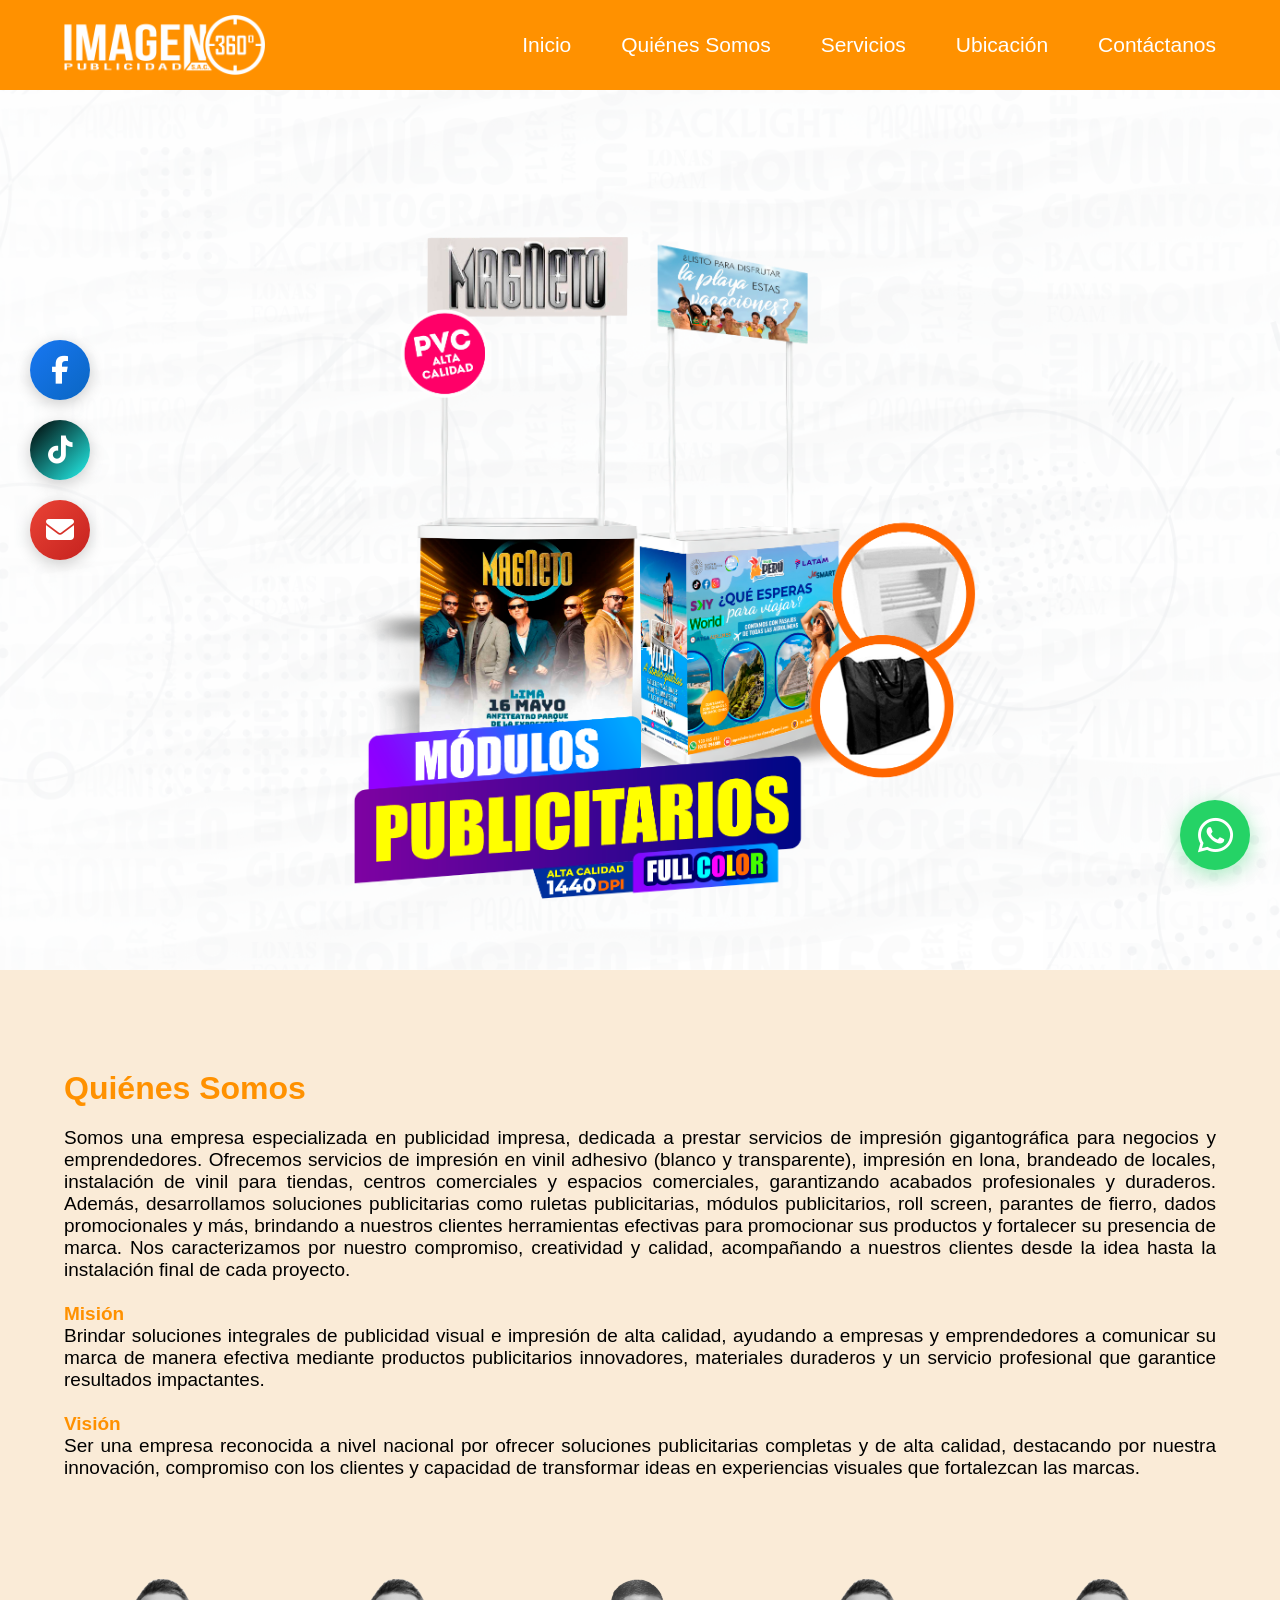
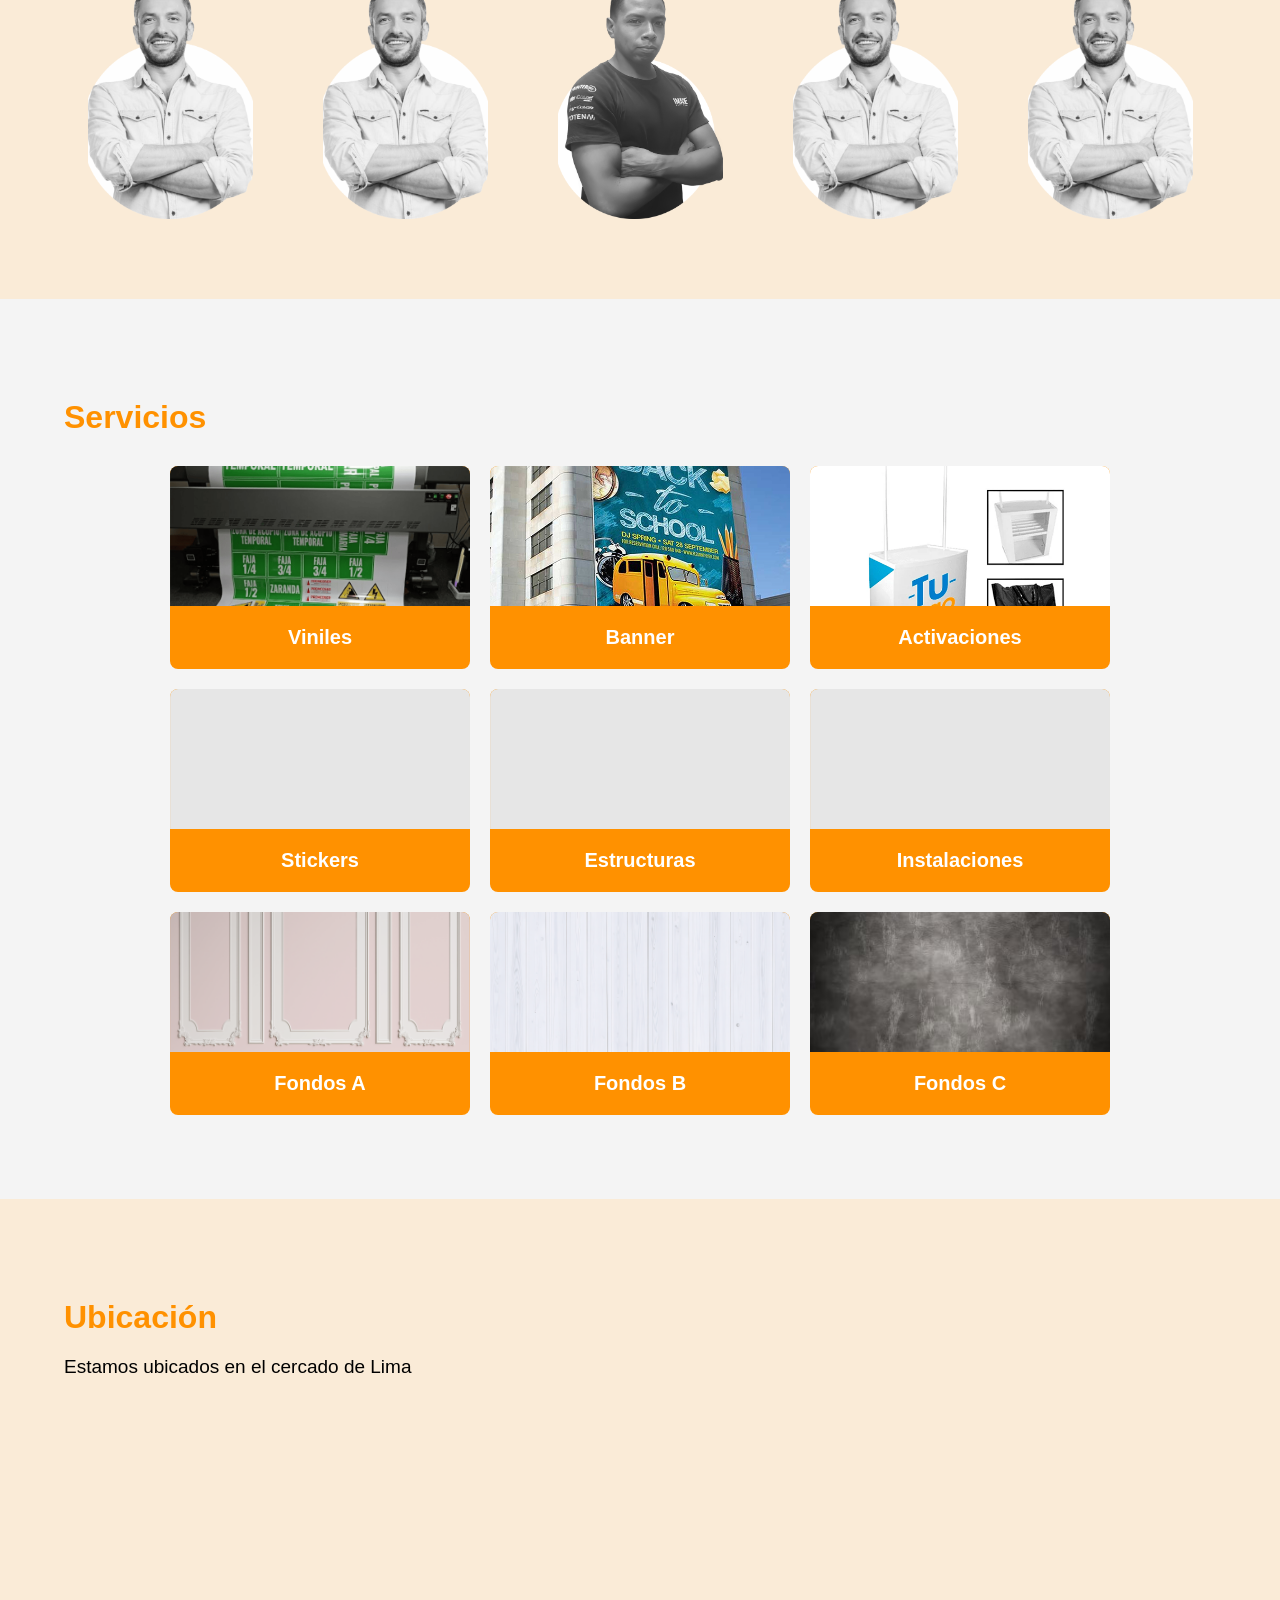
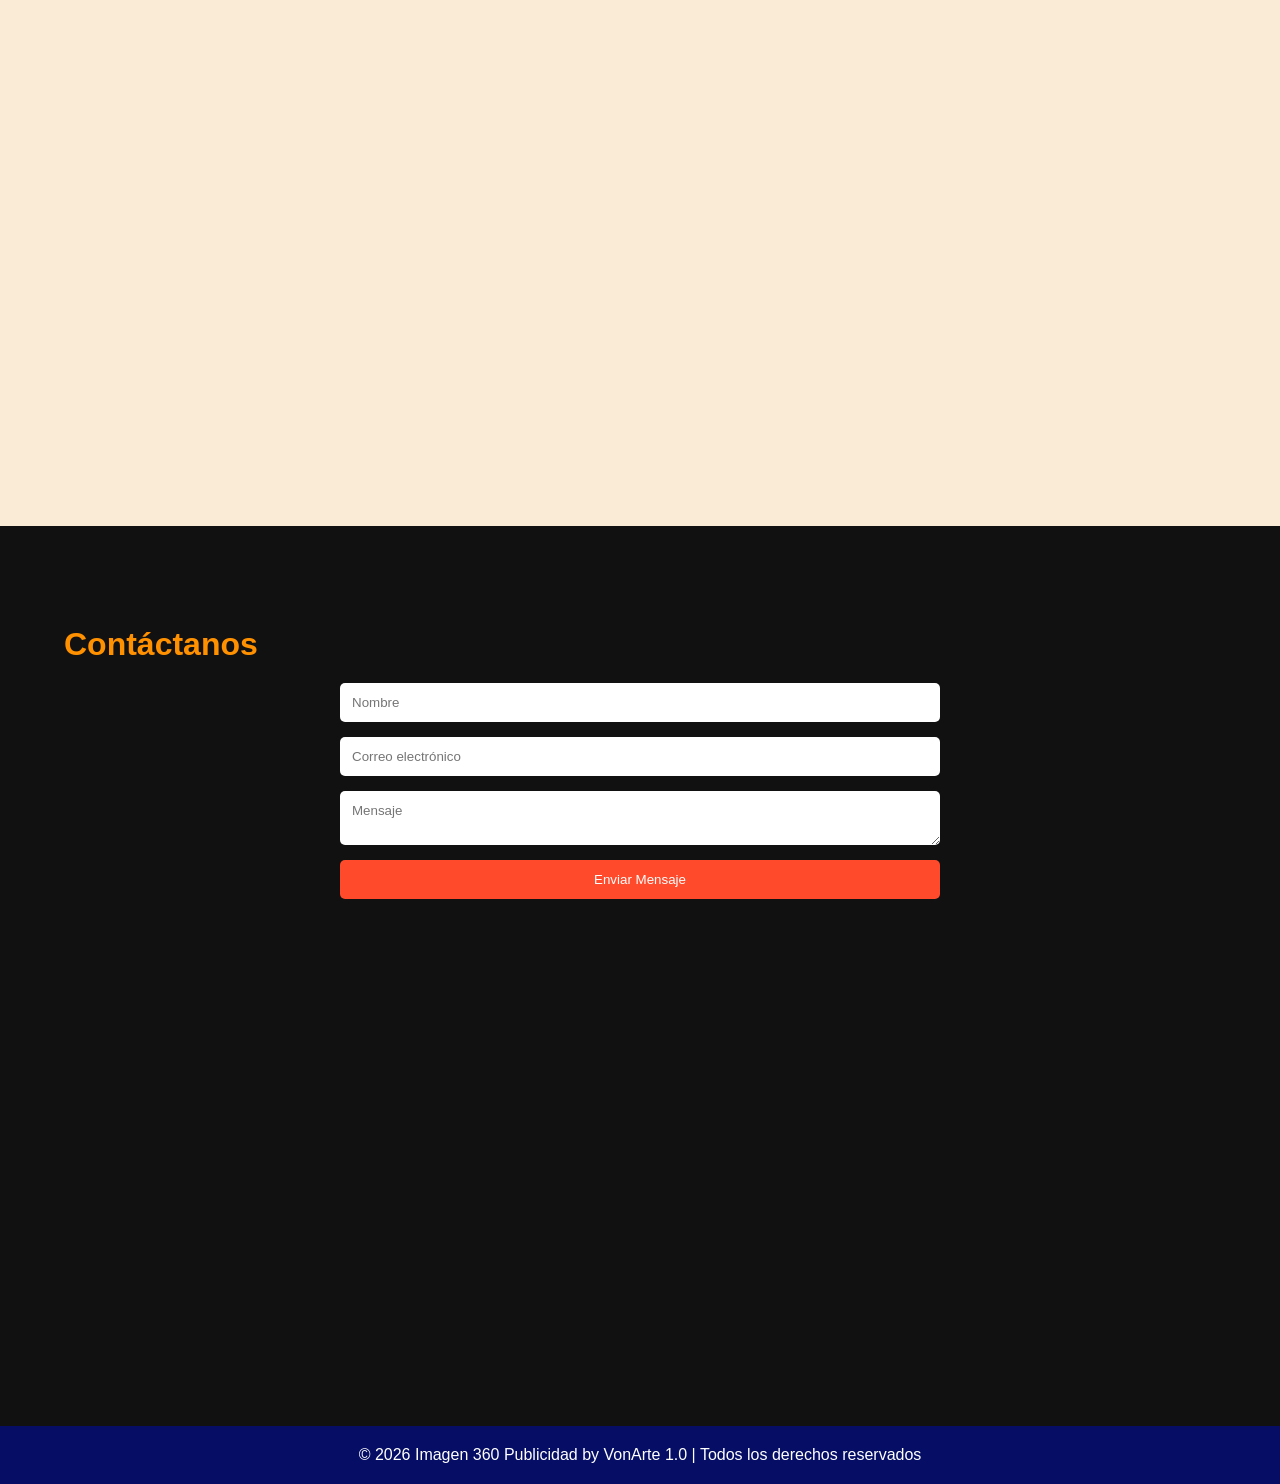
<file: index.html>
<!DOCTYPE html>
<html lang="es">
<head>
    <meta charset="UTF-8">
    <title> Imagen 360 Publicidad | Voncito </title>
    <meta name="viewport" content="width=device-width, initial-scale=1.0">
    <link rel="stylesheet" href="styles.css">
    <link rel="stylesheet" href="https://cdnjs.cloudflare.com/ajax/libs/font-awesome/6.4.0/css/all.min.css">
    <link rel="icon" href="images/icono360.ico" type="image/x-icon">
<body>

    <!-- HEADER -->
    <header>
        <div class="container header-container">
            <div class="logo">
            <img src="images/logo tienda.png" alt="Logo Empresa">
        </div>

            <button class="menu-toggle" aria-label="Abrir menú" aria-expanded="false">☰</button>
            <nav>
                <ul>
                    <li><a href="#inicio">Inicio</a> </li>
                    <li><a href="#quienes">Quiénes Somos</a> </li>
                    <li><a href="#servicios">Servicios</a> </li>
                    <li><a href="#ubicacion">Ubicación</a> </li>
                    <li><a href="#contacto">Contáctanos</a> </li>
                </ul>
            </nav>
        </div>
    </header>

    <!-- SLIDER -->
    <section id="inicio" class="slider">
        <div class="slider-wrapper">
            <div class="slides">
                <div class="slide slide1" role="img" aria-label="Imagen 1"></div>
                <div class="slide slide2" role="img" aria-label="Imagen 2"></div>
                <div class="slide slide3" role="img" aria-label="Imagen 3"></div>
                <div class="slide slide4" role="img" aria-label="Imagen 4"></div>
            </div>
        </div>
    </section>

    <!-- QUIÉNES SOMOS -->
    <section id="quienes" class="section">
        <div class="container">
            <h2>Quiénes Somos</h2>
            <p>
                Somos una empresa especializada en publicidad impresa, dedicada a prestar servicios de impresión gigantográfica para
                negocios y emprendedores. Ofrecemos servicios de impresión en vinil adhesivo (blanco y transparente), impresión en lona,
                brandeado de locales, instalación de vinil para tiendas, centros comerciales y espacios comerciales, garantizando
                acabados profesionales y duraderos. Además, desarrollamos soluciones
                publicitarias como ruletas publicitarias, módulos publicitarios, roll screen, parantes de fierro, dados promocionales y
                más, brindando a nuestros clientes herramientas efectivas para promocionar sus productos y
                fortalecer su presencia de marca. Nos caracterizamos por nuestro compromiso, creatividad y calidad, acompañando a
                nuestros clientes desde la idea hasta la instalación final de cada proyecto.
                <Br>
                    <Br>

                <b class="highlight">Misión</b>
                <Br>
                Brindar soluciones integrales de publicidad visual e impresión de alta calidad, ayudando a empresas y emprendedores a
                comunicar su marca de manera efectiva mediante productos publicitarios innovadores, materiales duraderos y un servicio profesional que garantice resultados impactantes.
                <Br>
                    <Br>

                <b class="highlight">Visión</b>
                <Br>
                Ser una empresa reconocida a nivel nacional por ofrecer soluciones publicitarias completas y de alta calidad, destacando por nuestra innovación, compromiso con los
                clientes y capacidad de transformar ideas en experiencias visuales que fortalezcan las marcas.
            </p>
            <div class="staff-photos">
                <img src="images/fot1.png" alt="Personal 1" class="staff-photo">
                <img src="images/fot2.png" alt="Personal 2" class="staff-photo">
                <img src="images/fot3.png" alt="Personal 3" class="staff-photo">
                <img src="images/fot4.png" alt="Personal 4" class="staff-photo">
                <img src="images/fot5.png" alt="Personal 5" class="staff-photo">
            </div>
        </div> <!-- .container -->
    </section>

    <!-- SERVICIOS -->
    <section id="servicios" class="section bg-light">
    <div class="container">
        <h2>Servicios</h2>

        <div class="services">

            <a href="viniles.html" class="card-link">
                <div class="card">
                    <img src="images/Viniles/v01.png" alt="Viniles">
                    <h3>Viniles</h3>
                    <!-- <p>Logos, identidad corporativa, material publicitario y más.</p> -->
                </div>
            </a>

            <a href="banner.html" class="card-link">
                <div class="card">
                    <img src="images/Banner/b01.png" alt="Banner">
                    <h3>Banner</h3>
                    <!-- <p>Gestión de redes sociales y campañas publicitarias.</p> -->
                </div>
            </a>

            <a href="activaciones.html" class="card-link">
                <div class="card">
                    <img src="images/Activaciones/a01.png" alt="Activaciones">
                    <h3>Activaciones</h3>
                    <!-- <p>Diseño y producción de fondos publicitarios..</p> -->
                </div>
            </a>
            <a href="stickers.html" class="card-link">
                <div class="card">
                    <img src="images/Stickers/s01.png" alt="Stickers">
                    <h3>Stickers</h3>
                    <!-- <p>Logos, identidad corporativa, material.</p> -->
                </div>
            </a>

            <a href="estructuras.html" class="card-link">
                <div class="card">
                    <img src="images/Estructuras/e01.png" alt="Estructuras">
                    <h3>Estructuras</h3>
                    <!-- <p>Diseño y construcción de estructuras publicitarias.</p> -->
                </div>
            </a>

            <a href="instalaciones.html" class="card-link">
                <div class="card">
                    <img src="images/Instalaciones/i01.png" alt="Instalaciones">
                    <h3>Instalaciones</h3>
                    <!-- <p>Diseño y ejecución de instalaciones publicitarias.</p> -->
                </div>
            </a>

            <a href="fondos-A.html" class="card-link">
                <div class="card">
                    <img src="images/Fondos-A/f01.png" alt="Fondos A">
                    <h3>Fondos A</h3>
                    <!-- <p>Diseño y producción de fondos publicitarios..</p> -->
                </div>
            </a>

            <a href="fondos-B.html" class="card-link">
                <div class="card">
                    <img src="images/Fondos-B/fo01.png" alt="Fondos B">
                    <h3>Fondos B</h3>
                    <!-- <p>Diseño y producción de fondos publicitarios..</p> -->
                </div>
            </a>

            <a href="fondos-C.html" class="card-link">
                <div class="card">
                    <img src="images/Fondos-C/fon01.png" alt="Fondos C">
                    <h3>Fondos C</h3>
                    <!-- <p>Diseño y producción de fondos publicitarios..</p> -->
                </div>
            </a>

        </div>
    </div>
</section>

    <!-- UBICACIÓN -->
    <section id="ubicacion" class="section">
        <div class="container">
            <h2>Ubicación</h2>
            <p>Estamos ubicados en el cercado de Lima</p>
            <div class="map-responsive">
                <iframe
                    title="Mapa - Imagen 360 Publicidad"
                    src="https://www.google.com/maps/embed?pb=!1m18!1m12!1m3!1d3901.838833227985!2d-77.0371184!3d-12.054607700000002!2m3!1f0!2f0!3f0!3m2!1i1024!2i768!4f13.1!3m3!1m2!1s0x9105c9b0228ce3cf%3A0xbc59add0e448a61c!2sImagen%20360%20Publicidad!5e0!3m2!1ses!2spe!4v1773158900267!5m2!1ses!2spe" width="600" height="450" style="border:0;" allowfullscreen="" loading="lazy" referrerpolicy="no-referrer-when-downgrade"
                    allowfullscreen="" loading="lazy" referrerpolicy="no-referrer-when-downgrade">
                </iframe>
            </div>
        </div>
    </section>

    <!-- CONTACTO -->
    <section id="contacto" class="section bg-dark">
        <div class="container">
            <h2>Contáctanos</h2>
            <form>
                <input type="text" placeholder="Nombre" required>
                <input type="email" placeholder="Correo electrónico" required>
                <textarea placeholder="Mensaje" required></textarea>
                <button type="submit">Enviar Mensaje</button>
            </form>
        </div>
    </section>

    <footer>
        <p>© 2026 Imagen 360 Publicidad by VonArte 1.0 | Todos los derechos reservados</p>
    </footer>

    <script>
        (function(){
            const btn = document.querySelector('.menu-toggle');
            const header = document.querySelector('header');
            const nav = document.querySelector('nav');
            if(!btn || !header) return;
            btn.addEventListener('click', function(){
                const open = header.classList.toggle('open');
                btn.setAttribute('aria-expanded', open);
            });
            // Close menu when clicking a link (mobile)
            nav?.addEventListener('click', function(e){
                if(e.target.tagName === 'A') header.classList.remove('open');
            });
        })();
    </script>

    <!-- WHATSAPP FLOTANTE -->
    <div class="whatsapp-container" id="whatsappContainer">
        <div class="whatsapp-popup" id="whatsappPopup">
            <img src="images/logo tienda.png" alt="Jean Pierre" class="whatsapp-popup-avatar">
            <div class="whatsapp-popup-info">
                <div class="whatsapp-popup-name">Jean Pierre</div>
                <div class="whatsapp-popup-status">Conectado</div>
            </div>
        </div>
        <a href="https://wa.me/931089077?text=Hola,%20me%20gustaría%20obtener%20más%20información%20sobre%20los%20servicios%20de%20Imagen%20360%20Publicidad." target="_blank" class="whatsapp-button" id="whatsappBtn">
            <i class="fab fa-whatsapp"></i>
        </a>
    </div>

    <!-- REDES SOCIALES FLOTANTES -->
    <div class="social-media-container">
        <a href="https://www.facebook.com/Imagen360Publicidad/?locale=es_LA" target="_blank" class="social-icon facebook" title="Facebook">
            <i class="fab fa-facebook-f"></i>
        </a>
        <a href="https://www.tiktok.com/@imagen360publicidad?is_from_webapp=1&sender_device=pc" target="_blank" class="social-icon tiktok" title="TikTok">
            <i class="fab fa-tiktok"></i>
        </a>
        <a href="mailto:imagen360publicidad@gmail.com" class="social-icon gmail" title="Gmail">
            <i class="fas fa-envelope"></i>
        </a>
    </div>

    <script>
        const whatsappBtn = document.getElementById('whatsappBtn');
        const whatsappPopup = document.getElementById('whatsappPopup');

        whatsappBtn.addEventListener('mouseenter', function() {
            whatsappPopup.classList.add('show');
        });

        whatsappBtn.addEventListener('mouseleave', function() {
            whatsappPopup.classList.remove('show');
        });
    </script>

</body>

</html>
</file>
<file: styles.css>
* {
  margin: 0;
  padding: 0;
  box-sizing: border-box;
  font-family: Arial, Helvetica, sans-serif;
}

body {
  scroll-behavior: smooth;
}

/* CONTENEDOR */
.container {
  width: 90%;
  max-width: 1200px;
  margin: auto;
}

/* HEADER */
header {
  background: #ff9100;
  padding: 15px 0;
  position: fixed;
  width: 100%;
  z-index: 1000;
  top: 0;
}

.header-container {
  display: flex;
  justify-content: space-between;
  align-items: center;
}

/* ensure header container can position absolute nav on mobile */
.header-container {
  position: relative;
}

.logo {
  color: #fff;
  font-size: 24px;
  font-weight: bold;
}

.logo img {
  display: block;
  height: 60px;
  max-height: 60px;
  animation: pulse 2s infinite;
}

nav ul {
  list-style: none;
  display: flex;
}

nav ul li {
  margin-left: 50px;
}

nav ul li a {
  color: #fff;
  text-decoration: none;
  transition: 0.3s;
  font-size: 21px;
}

nav ul li a:hover {
  color: #ff0000;
}

/* Menu toggle (hamburger) */
.menu-toggle {
  display: none;
  background: none;
  border: none;
  color: #ffffff;
  font-size: 40px;
  cursor: pointer;
}

/* Animación del logo */
@keyframes pulse {
  0% {
    transform: scale(1);
  }
  50% {
    transform: scale(1.1);
  }
  100% {
    transform: scale(1);
  }
}

/* SLIDER */
.slider {
  margin-top: 70px;
  overflow: hidden;
  height: 100vh;
  padding-top: 35px; /* Deja margen superior m separando del header*/
  background-image: url("images/Fon.png");
  background-size: cover;
  background-position: center;
  background-repeat: no-repeat;
  position: relative;
}

.slider::before {
  content: "";
  position: absolute;
  top: 0;
  left: 0;
  width: 100%;
  height: 100%;
  background-color: rgba(255, 255, 255, 0.7);
  z-index: 1;
  pointer-events: none;
}

.slider-wrapper {
  width: 100%;
  height: 100%;
  overflow: hidden;
  padding-top: 50px; /* Deja margen superior dentro de la secction */
  position: relative;
  z-index: 2;
}

.slides {
  display: flex;
  width: 400%;
  height: 100%;
  animation: slide 12s infinite;
}

.slide {
  width: 25%;
  height: 100%;
  background-size: contain;
  background-position: center;
  background-repeat: no-repeat;
  padding-top: 15px;
}

.slide1 {
  background-image: url("images/img1.png");
}
.slide2 {
  background-image: url("images/img2.png");
}
.slide3 {
  background-image: url("images/img3.png");
}
.slide4 {
  background-image: url("images/img4.png");
}

@keyframes slide {
  0% {
    margin-left: 0;
    opacity: 1;
  }
  20% {
    margin-left: 0;
    opacity: 1;
  }
  25% {
    margin-left: -100%;
    opacity: 1;
  }
  45% {
    margin-left: -100%;
    opacity: 1;
  }
  50% {
    margin-left: -200%;
    opacity: 1;
  }
  70% {
    margin-left: -200%;
    opacity: 1;
  }
  75% {
    margin-left: -300%;
    opacity: 1;
  }
  95% {
    margin-left: -300%;
    opacity: 1;
  }
  99% {
    margin-left: -300%;
    opacity: 0;
  }
  100% {
    margin-left: 0;
    opacity: 0;
  }
}

/* SECCIONES */
.section {
  padding: 80px 0;
  text-align: left;
  /* allow section to expand with content instead of fixed viewport height */
  min-height: 100vh;
  padding-top: 100px;
  background-color: antiquewhite;
}

/* adjust quíenes section content on smaller screens */
@media (max-width: 768px) {
  .section {
    padding-top: 120px;
  }

  .staff-photos {
    gap: 20px;
    margin-top: 50px;
  }

  .staff-photo {
    width: 120px;
    height: 180px;
  }
}

.section h2 {
  margin-bottom: 20px;
  font-size: 32px;
  color: #ff9100;
}

.section p {
  max-width: 1200px;
  margin: 0 auto;
  font-size: 19px;
  text-align: justify;
}

.bg-light {
  background: #f4f4f4;
}

.bg-dark {
  background: #111;
  color: #fff;
}

.highlight {
  color: #ff9100;
}

.services {
  display: flex;
  justify-content: center;
  gap: 20px;
  margin-top: 30px;
  flex-wrap: wrap;
}

.card {
  background: #ff9100;
  color: #fff;
  padding: 0;
  width: 300px;
  border-radius: 8px;
  box-shadow: 0 5px 15px rgba(255, 255, 255, 0.021);
  transition: 0.3s;
  overflow: hidden;
  display: flex;
  flex-direction: column;
}

.card img {
  width: 100%;
  height: 140px;
  object-fit: cover;
  display: block;
}

.card h3 {
  padding: 20px;
  margin: 0;
  font-size: 20px;
  text-align: center;
}

.card:hover {
  transform: translateY(-10px);
}

.staff-photos {
  display: flex;
  justify-content: center;
  gap: 70px;
  margin-top: 100px;
  flex-wrap: wrap;
}

.staff-photo {
  width: 165px;
  height: 240px;
  object-fit: cover;
  /* border-radius: 50%; */
  filter: grayscale(100%);
  transition: filter 0.5s ease;
  /* background-color: #fff; */
}

.staff-photo:hover {
  transform: scale(1.5); /* Aumenta el tamaño al 150% */
  transition: transform 0.5s ease; /* Suaviza la animación */
}

.staff-photo:hover {
  filter: none;
}

/* FORMULARIO */
form {
  max-width: 600px;
  margin: auto;
  display: flex;
  flex-direction: column;
}

form input,
form textarea {
  margin-bottom: 15px;
  padding: 12px;
  border: none;
  border-radius: 5px;
}

form button {
  padding: 12px;
  border: none;
  background: #ff4b2b;
  color: #fff;
  cursor: pointer;
  border-radius: 5px;
  transition: 0.3s;
}

form button:hover {
  background: #ff1f00;
}

footer {
  text-align: center;
  padding: 20px;
  background: #050e64;
  color: #fff;
}

/* RESPONSIVE */
@media (max-width: 768px) {
  .services {
    flex-direction: column;
    align-items: center;
  }

  .staff-photos {
    flex-direction: column;
    align-items: center;
  }

  nav ul {
    flex-direction: column;
    gap: 10px;
  }

  /* show hamburger */
  .menu-toggle {
    display: block;
  }

  /* mobile nav overlays below header */
  nav {
    position: absolute;
    top: 100%;
    left: 0;
    right: 0;
    background: #111;
    display: none;
    padding: 10px 0;
  }

  header.open nav {
    display: block;
  }

  nav ul {
    padding: 0 20px;
  }

  nav ul li {
    margin: 10px 0;
  }

  /* ensure content isn't hidden under fixed header on small screens */
  body {
    padding-top: 70px;
  }
}

/* MAPA RESPONSIVO */
.map-responsive {
  position: relative;
  width: 100%;
  padding-bottom: 56.25%; /* 16:9 ratio */
  margin-top: 20px;
}
.map-responsive iframe {
  position: absolute;
  top: 0;
  left: 0;
  width: 100%;
  height: 100%;
  border: 0;
}

@media (max-width: 480px) {
  .map-responsive {
    padding-bottom: 75%;
  }
}

.card-link {
  text-decoration: none; /* Quita el subrayado de todos los enlaces */
  color: inherit; /* no altera el color del texto */
}

.card-link .card {
  cursor: pointer; /* puntero de dedo */
}

@media (max-width: 768px) {
  .footer-content {
    flex-direction: column;
    text-align: center;
  }
}

/* WHATSAPP FLOTANTE */
.whatsapp-container {
  position: fixed;
  bottom: 30px;
  right: 30px;
  z-index: 999;
  display: flex;
  flex-direction: column;
  align-items: flex-end;
  gap: 15px;
}

.whatsapp-popup {
  background-color: white;
  border-radius: 12px;
  padding: 15px;
  box-shadow: 0 5px 40px rgba(0, 0, 0, 0.16);
  min-width: 280px;
  opacity: 0;
  visibility: hidden;
  transform: translateY(20px) scale(0.9);
  transition: all 0.3s ease;
  display: flex;
  align-items: center;
  gap: 12px;
}

.whatsapp-popup.show {
  opacity: 1;
  visibility: visible;
  transform: translateY(0) scale(1);
}

.whatsapp-popup-avatar {
  width: 50px;
  height: 50px;
  border-radius: 50%;
  object-fit: cover;
  border: 2px solid #25d366;
}

.whatsapp-popup-info {
  flex: 1;
}

.whatsapp-popup-name {
  font-weight: bold;
  font-size: 14px;
  color: #111;
  margin-bottom: 4px;
}

.whatsapp-popup-status {
  display: flex;
  align-items: center;
  gap: 5px;
  font-size: 12px;
  color: #65676b;
}

.whatsapp-popup-status::before {
  content: "";
  width: 8px;
  height: 8px;
  background-color: #25d366;
  border-radius: 50%;
  display: inline-block;
}

.whatsapp-button {
  width: 70px;
  height: 70px;
  background-color: #25d366;
  border-radius: 50%;
  display: flex;
  align-items: center;
  justify-content: center;
  text-decoration: none;
  z-index: 999;
  box-shadow: 0 5px 20px rgba(37, 211, 102, 0.4);
  transition: all 0.3s ease;
  animation: float 3s ease-in-out infinite;
  cursor: pointer;
  border: none;
}

.whatsapp-button:hover {
  background-color: #1fa857;
  transform: scale(1.1);
  box-shadow: 0 8px 30px rgba(37, 211, 102, 0.6);
}

.whatsapp-button i {
  font-size: 40px;
  color: #fff;
  pointer-events: none;
}

@keyframes float {
  0%,
  100% {
    transform: translateY(0);
  }
  50% {
    transform: translateY(-15px);
  }
}

@media (max-width: 768px) {
  .whatsapp-button {
    width: 60px;
    height: 60px;
    bottom: 20px;
    right: 20px;
  }

  .whatsapp-button i {
    font-size: 32px;
  }

  .whatsapp-popup {
    min-width: 250px;
  }

  .whatsapp-popup-avatar {
    width: 45px;
    height: 45px;
  }

  .whatsapp-popup-name {
    font-size: 13px;
  }

  .whatsapp-popup-status {
    font-size: 11px;
  }
}

/* REDES SOCIALES FLOTANTES */
.social-media-container {
  position: fixed;
  left: 30px;
  top: 50%;
  transform: translateY(-50%);
  z-index: 999;
  display: flex;
  flex-direction: column;
  gap: 20px;
}

.social-icon {
  width: 60px;
  height: 60px;
  border-radius: 50%;
  display: flex;
  align-items: center;
  justify-content: center;
  text-decoration: none;
  font-size: 28px;
  color: #fff;
  transition: all 0.3s ease;
  box-shadow: 0 4px 15px rgba(0, 0, 0, 0.2);
  cursor: pointer;
  position: relative;
  overflow: hidden;
}

/* Efecto de fondo */
.social-icon::before {
  content: "";
  position: absolute;
  top: 50%;
  left: 50%;
  width: 0;
  height: 0;
  border-radius: 50%;
  background: rgba(255, 255, 255, 0.3);
  transform: translate(-50%, -50%);
  transition:
    width 0.5s ease,
    height 0.5s ease;
  z-index: -1;
}

.social-icon:hover::before {
  width: 100%;
  height: 100%;
}

/* Facebook */
.social-icon.facebook {
  background: linear-gradient(135deg, #1877f2 0%, #0a66c2 100%);
  animation: slideInFacebook 0.6s ease-out;
}

.social-icon.facebook:hover {
  transform: translateY(-8px) scale(1.15);
  box-shadow: 0 8px 25px rgba(24, 119, 242, 0.4);
}

@keyframes slideInFacebook {
  from {
    opacity: 0;
    transform: translateX(-50px);
  }
  to {
    opacity: 1;
    transform: translateX(0);
  }
}

/* TikTok */
.social-icon.tiktok {
  background: linear-gradient(135deg, #000000 0%, #25f4ee 100%);
  animation: slideInTiktok 0.6s ease-out 0.1s both;
}

.social-icon.tiktok:hover {
  transform: translateY(-8px) scale(1.15) rotate(5deg);
  box-shadow: 0 8px 25px rgba(37, 244, 238, 0.4);
}

@keyframes slideInTiktok {
  from {
    opacity: 0;
    transform: translateX(-50px) rotate(-10deg);
  }
  to {
    opacity: 1;
    transform: translateX(0) rotate(0);
  }
}

/* Gmail */
.social-icon.gmail {
  background: linear-gradient(135deg, #ea4335 0%, #c5221f 100%);
  animation: slideInGmail 0.6s ease-out 0.2s both;
}

.social-icon.gmail:hover {
  transform: translateY(-8px) scale(1.15);
  box-shadow: 0 8px 25px rgba(234, 67, 53, 0.4);
}

.social-icon.gmail i {
  pointer-events: none;
}

@keyframes slideInGmail {
  from {
    opacity: 0;
    transform: translateX(-50px);
  }
  to {
    opacity: 1;
    transform: translateX(0);
  }
}

/* Animación de pulso en reposo */
@keyframes pulse-social {
  0%,
  100% {
    box-shadow: 0 4px 15px rgba(0, 0, 0, 0.2);
  }
  50% {
    box-shadow: 0 4px 20px rgba(0, 0, 0, 0.3);
  }
}

.social-icon {
  animation:
    pulse-social 2s ease-in-out infinite,
    slideInFacebook 0.6s ease-out;
}

.social-icon.tiktok {
  animation:
    pulse-social 2s ease-in-out infinite,
    slideInTiktok 0.6s ease-out 0.1s both;
}

.social-icon.gmail {
  animation:
    pulse-social 2s ease-in-out infinite,
    slideInGmail 0.6s ease-out 0.2s both;
}

/* Responsive */
@media (max-width: 768px) {
  .social-media-container {
    left: 15px;
    gap: 15px;
  }

  .social-icon {
    width: 50px;
    height: 50px;
    font-size: 24px;
  }
}

@media (max-width: 480px) {
  .social-media-container {
    left: 10px;
    top: auto;
    bottom: 100px;
    flex-direction: row;
    gap: 10px;
    transform: none;
  }

  .social-icon {
    width: 45px;
    height: 45px;
    font-size: 20px;
  }
}
</file>
